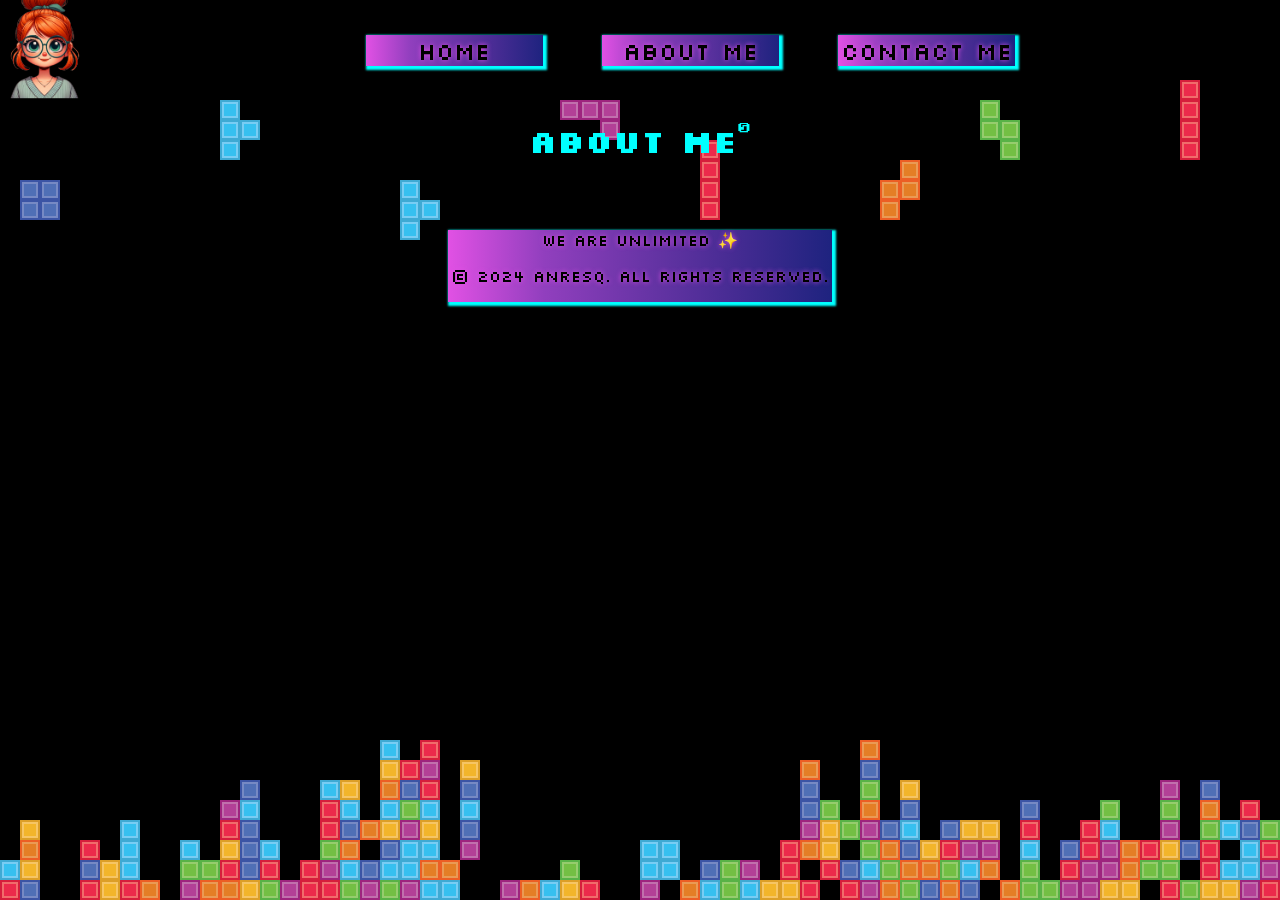
<file: About/aboutMe.html>
<!DOCTYPE html>
<html lang="en">
  <head>
    <meta charset="UTF-8" />
    <meta name="viewport" content="width=device-width, initial-scale=1.0" />
    <title>About Me</title>
    <link rel="stylesheet" href="/normalize.css" />
    <link rel="stylesheet" href="styleAboutMe.css" />
  </head>
  <body>
    <canvas></canvas>
    <nav class="nav"></nav>
    <div class="title">
      <h1>ABOUT ME</h1><h6>®</h6>
    </div>
    <div class="container">
      <div class="containerImage"></div>
      <div class="containerText"></div>
    </div>
    <footer class="footer"></footer>
    <script src="/normalice.js"></script>
  </body>
</html>
</file>
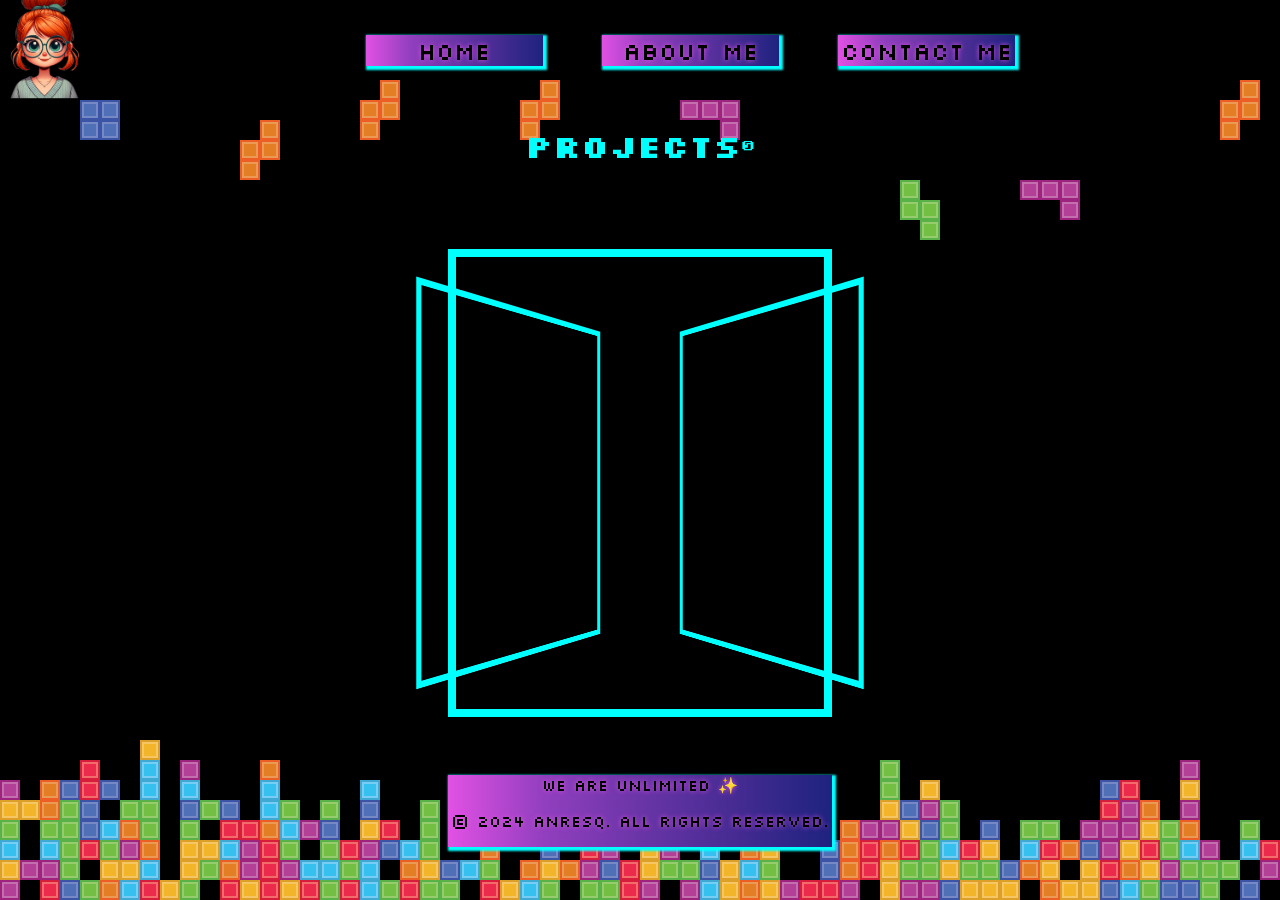
<file: Home/home.html>
<!DOCTYPE html>
<html lang="en">
  <head>
    <meta charset="UTF-8" />
    <meta name="viewport" content="width=device-width, initial-scale=1.0" />
    <title>Home</title>
    <link rel="stylesheet" href="../normalize.css" />
    <link rel="stylesheet" href="styleHome.css" />
  </head>
  <title>Home</title>
  <body>
    <canvas></canvas>
    <nav class="nav"></nav>
    <div class="titleProjects">
      <h1>PROJECTS</h1>
      <h6>®</h6>
    </div>
    <div class="slider">
      <figure class="tarjetas">
        <div class="tarjetas__contenido">
          <div class="tarjetas__elemento"><h1>Elemento 1</h1></div>
          <div class="tarjetas__elemento"><h1>Elemento 2</h1></div>
          <div class="tarjetas__elemento"><h1>Elemento 3</h1></div>
        </div>
      </figure>
    </div>
    <footer class="footer"></footer>
    <script src="/normalice.js"></script>
  </body>
</html>
</file>
<file: About/styleAboutMe.css>
.title {
  height: 10%;
  display: flex;
  justify-content: center;
  color: #00ffff;
  padding: 20px;
}
.container {
  height: max-content;
  display: flex;
  justify-content: space-around;
  padding: 20px;
}
</file>
<file: Home/styleHome.css>
.titleProjects {
  height: 10%;
  display: flex;
  justify-content: center;
  align-items: center;
  color: #00ffff;
}
.titleProjects h1 h6 {
  text-shadow: 0 0 10px #e151e4;
}
.slider {
  height: 65%;
}

.tarjetas {
  position: relative;
  top: 50%;
  left: 50%;
  max-width: 30%;
  height: 80%;
  margin: 0;
  -webkit-perspective: 800px;
  perspective: 800px;
  -webkit-transform: translate(-50%, -50%);
  -ms-transform: translate(-50%, -50%);
  transform: translate(-50%, -50%);
}
.tarjetas__contenido {
  position: absolute;
  width: 100%;
  height: 100%;
  -webkit-transform-style: preserve-3d;
  transform-style: preserve-3d;
  -webkit-transform: translateZ(-182px) rotateY(0);
  transform: translateZ(-182px) rotateY(0);
  -webkit-animation: carrusel 10s infinite cubic-bezier(1, 0.015, 0.295, 1.225)
    forwards;
  animation: carrusel 10s infinite cubic-bezier(1, 0.015, 0.295, 1.225) forwards;
}

.tarjetas__elemento {
  position: absolute;
  top: 0;
  left: 0;
  width: 100%;
  height: 100%;
}
.tarjetas__elemento:nth-child(1) {
  background: transparent;
  border: 8px solid #00ffff;
  -webkit-transform: rotateY(0) translateZ(182px);
  transform: rotateY(0) translateZ(182px);
}
.tarjetas__elemento:nth-child(2) {
  background: transparent;
  border: 8px solid #00ffff;
  -webkit-transform: rotateY(120deg) translateZ(182px);
  transform: rotateY(120deg) translateZ(182px);
}
.tarjetas__elemento:nth-child(3) {
  background: transparent;
  border: 8px solid #00ffff;
  -webkit-transform: rotateY(240deg) translateZ(182px);
  transform: rotateY(240deg) translateZ(182px);
}

@-webkit-keyframes carrusel {
  0%,
  17.5% {
    -webkit-transform: translateZ(-182px) rotateY(0);
    transform: translateZ(-182px) rotateY(0);
  }
  27.5%,
  45% {
    -webkit-transform: translateZ(-182px) rotateY(-120deg);
    transform: translateZ(-182px) rotateY(-120deg);
  }
  55%,
  72.5% {
    -webkit-transform: translateZ(-182px) rotateY(-240deg);
    transform: translateZ(-182px) rotateY(-240deg);
  }
  82.5%,
  100% {
    -webkit-transform: translateZ(-182px) rotateY(-360deg);
    transform: translateZ(-182px) rotateY(-360deg);
  }
}

@keyframes carrusel {
  0%,
  17.5% {
    -webkit-transform: translateZ(-182px) rotateY(0);
    transform: translateZ(-182px) rotateY(0);
  }
  27.5%,
  45% {
    -webkit-transform: translateZ(-182px) rotateY(-120deg);
    transform: translateZ(-182px) rotateY(-120deg);
  }
  55%,
  72.5% {
    -webkit-transform: translateZ(-182px) rotateY(-240deg);
    transform: translateZ(-182px) rotateY(-240deg);
  }
  82.5%,
  100% {
    -webkit-transform: translateZ(-182px) rotateY(-360deg);
    transform: translateZ(-182px) rotateY(-360deg);
  }
}
</file>
